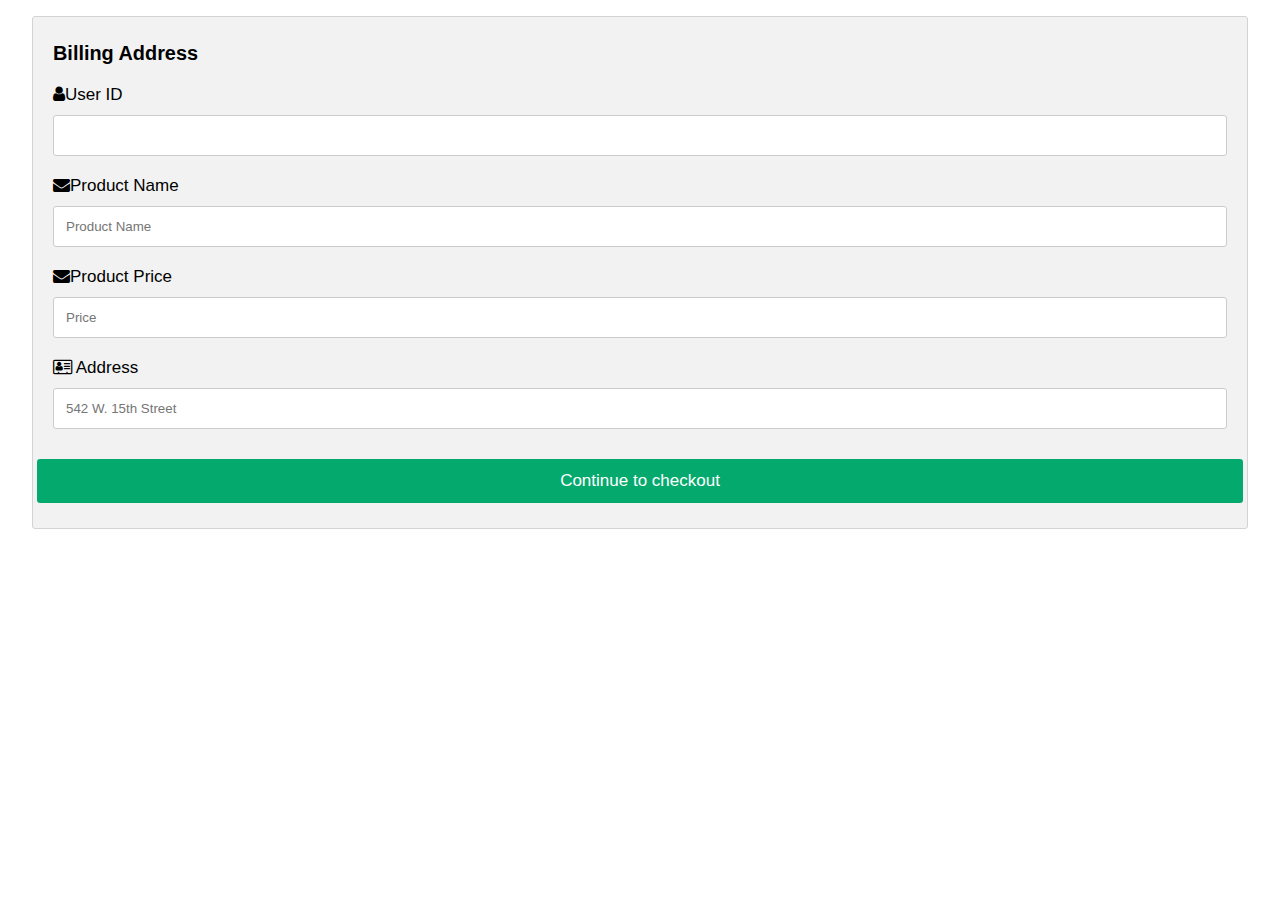
<file: farmfood/Templates/order.html>
<!DOCTYPE html>
<html>
<head>
<meta name="viewport" content="width=device-width, initial-scale=1">
<link rel="stylesheet" href="https://cdnjs.cloudflare.com/ajax/libs/font-awesome/4.7.0/css/font-awesome.min.css">
<style>
body {
  font-family: Arial;
  font-size: 17px;
  padding: 8px;
}

* {
  box-sizing: border-box;
}

.row {
  display: -ms-flexbox; /* IE10 */
  display: flex;
  -ms-flex-wrap: wrap; /* IE10 */
  flex-wrap: wrap;
  margin: 0 -16px;
}

.col-25 {
  -ms-flex: 25%; /* IE10 */
  flex: 25%;
}

.col-50 {
  -ms-flex: 50%; /* IE10 */
  flex: 50%;
}

.col-75 {
  -ms-flex: 75%; /* IE10 */
  flex: 75%;
}

.col-25,
.col-50,
.col-75 {
  padding: 0 16px;
}

.container {
  background-color: #f2f2f2;
  padding: 5px 20px 15px 20px;
  border: 1px solid lightgrey;
  border-radius: 3px;
}

input[type=text] {
  width: 100%;
  margin-bottom: 20px;
  padding: 12px;
  border: 1px solid #ccc;
  border-radius: 3px;
}

label {
  margin-bottom: 10px;
  display: block;
}

.icon-container {
  margin-bottom: 20px;
  padding: 7px 0;
  font-size: 24px;
}

.btn {
  background-color: #04AA6D;
  color: white;
  padding: 12px;
  margin: 10px 0;
  border: none;
  width: 100%;
  border-radius: 3px;
  cursor: pointer;
  font-size: 17px;
}

.btn:hover {
  background-color: #45a049;
}

a {
  color: #2196F3;
}

hr {
  border: 1px solid lightgrey;
}

span.price {
  float: right;
  color: grey;
}

/* Responsive layout - when the screen is less than 800px wide, make the two columns stack on top of each other instead of next to each other (also change the direction - make the "cart" column go on top) */
@media (max-width: 800px) {
  .row {
    flex-direction: column-reverse;
  }
  .col-25 {
    margin-bottom: 20px;
  }
}
</style>
</head>
<body>


  <div class="col-75">
    <div class="container">
      <form action="/action_page.php">
      
        <div class="row">
          <div class="col-50">
            <h3>Billing Address</h3>
            <label for="fname"><i class="fa fa-user"></i>User ID</label>
            <input type="text" id="fname" name="firstname" placeholder="" input ={{Name}}>
            <label for="email"><i class="fa fa-envelope"></i>Product Name</label>
            <input type="text" id="email" name="text" placeholder="Product Name">
            <label for="email"><i class="fa fa-envelope"></i>Product Price</label>
            <input type="text" id="email" name="text" placeholder="Price">
            <label for="adr"><i class="fa fa-address-card-o"></i> Address</label>
            <input type="text" id="adr" name="address" placeholder="542 W. 15th Street">
        </div>
         <input type="submit" value="Continue to checkout" class="btn">
    </div>    
    </div>
  </div> 
  

</body>
</html>
</file>
